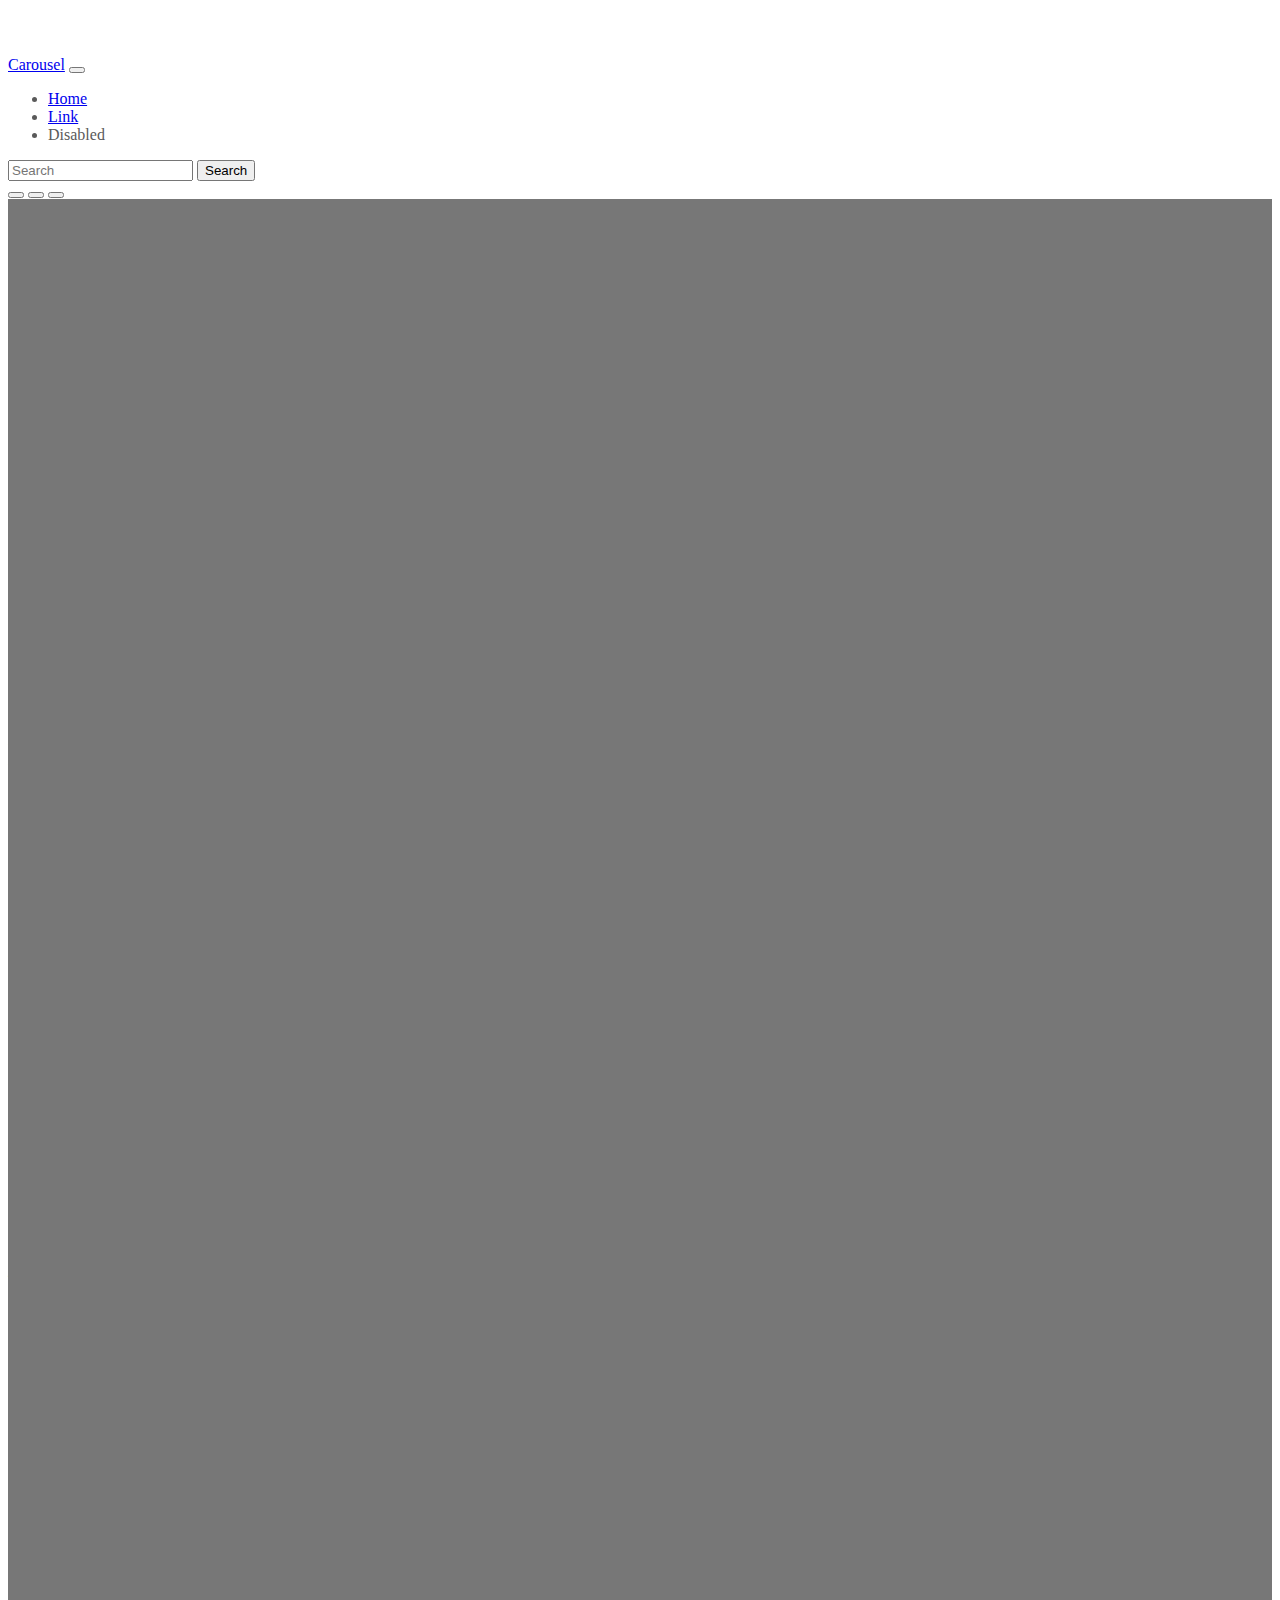
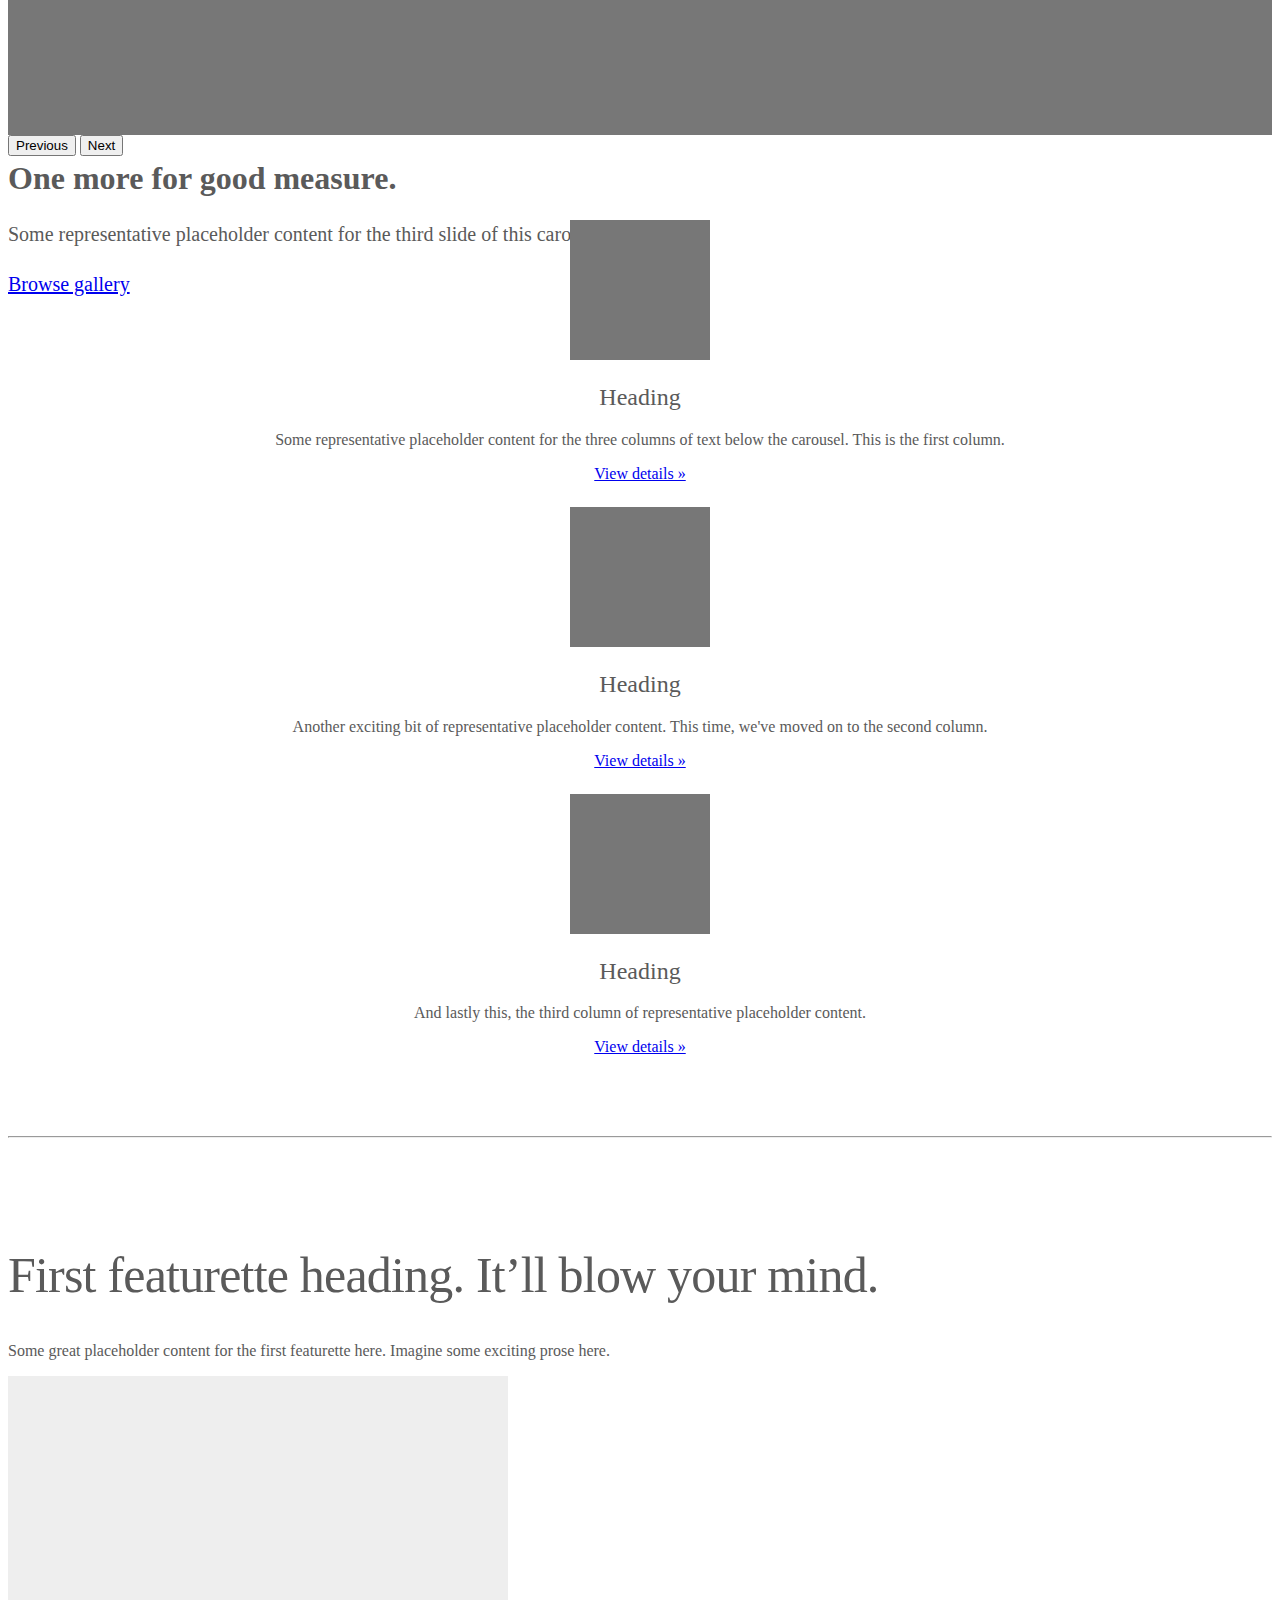
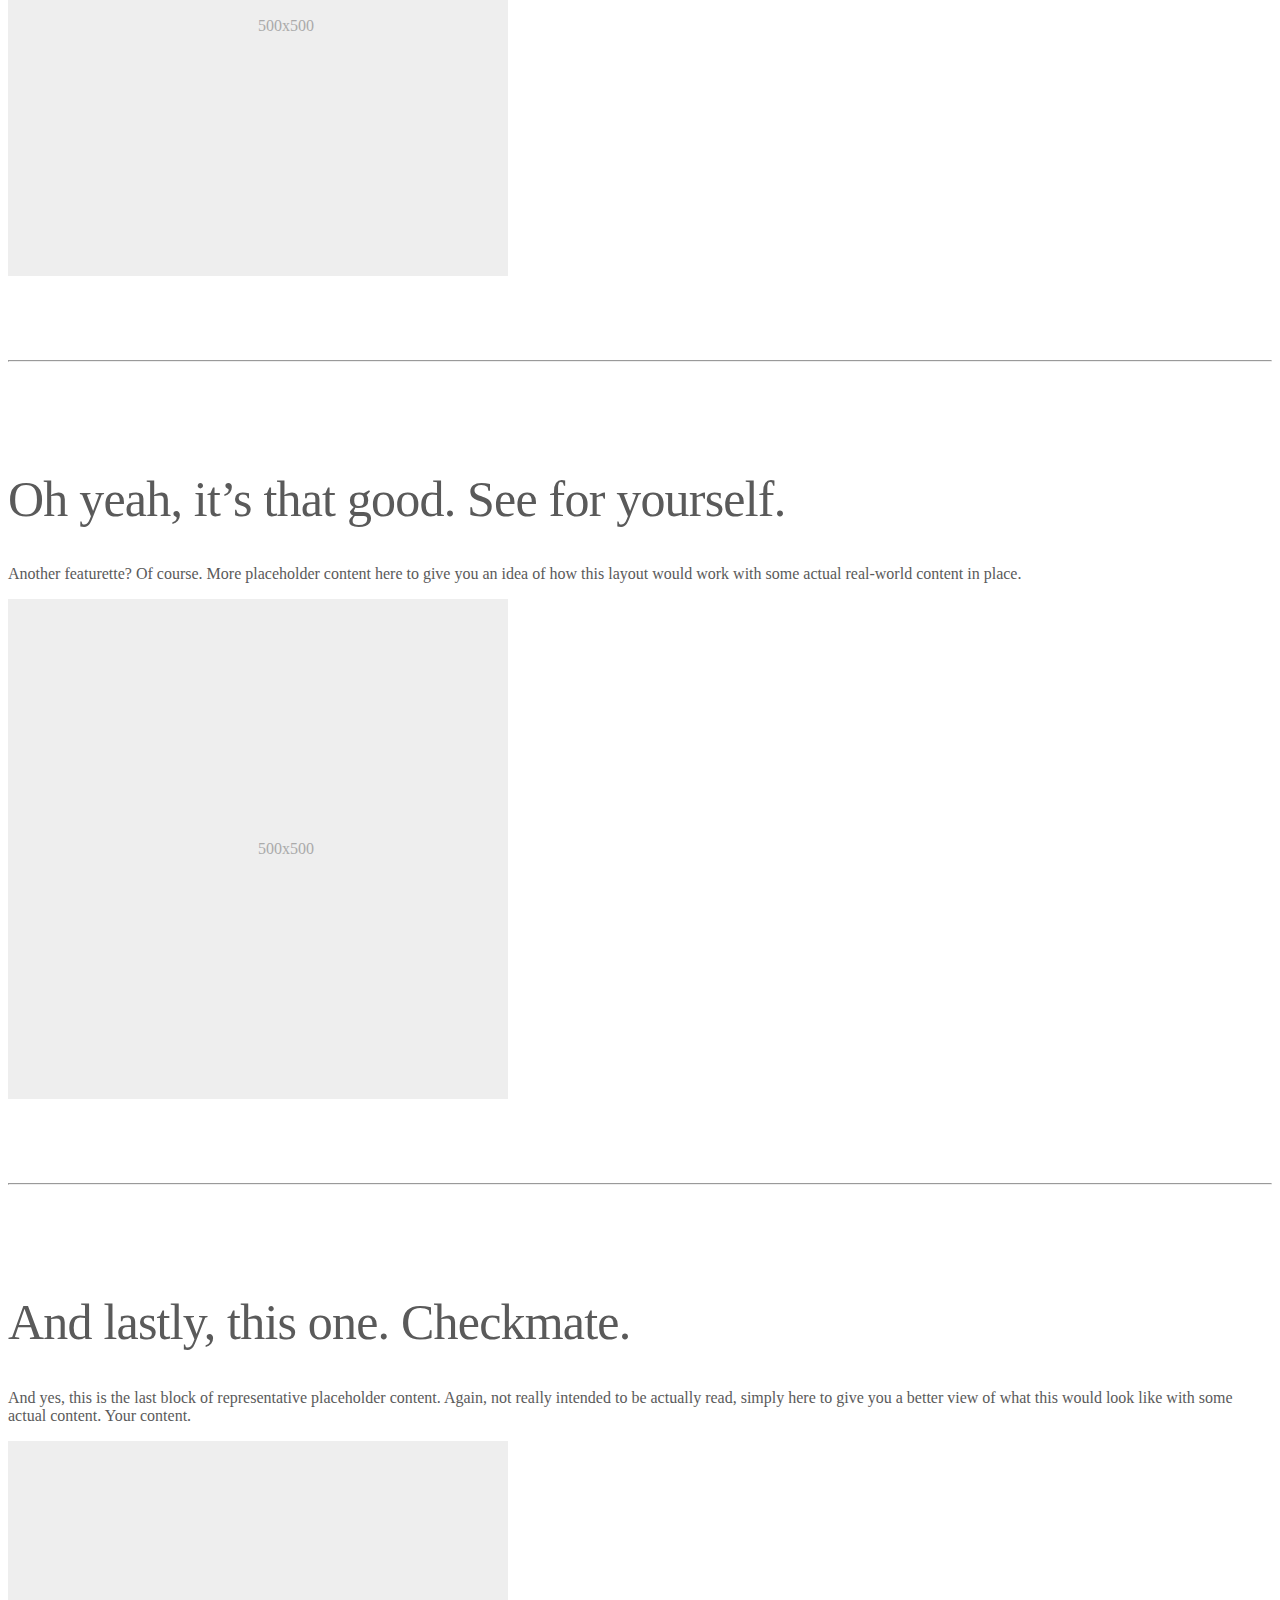
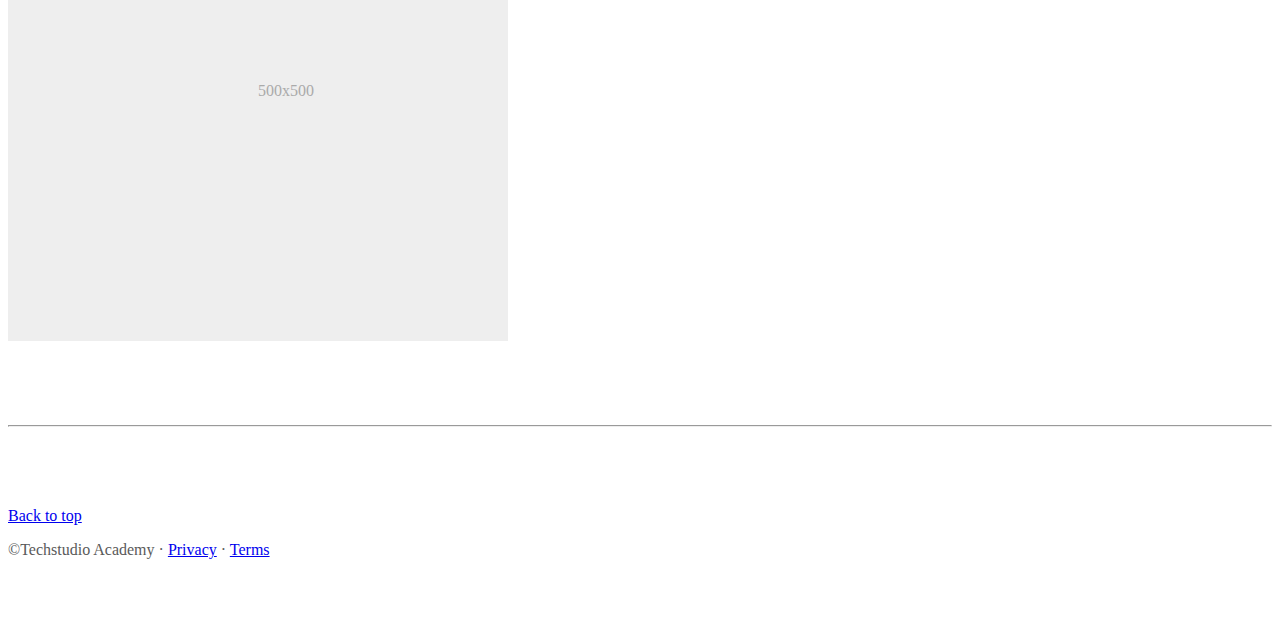
<file: index.html>
<!DOCTYPE html>
<html lang="en">
<head>
    <meta charset="UTF-8">
    <meta http-equiv="X-UA-Compatible" content="IE=edge">
    <meta name="viewport" content="width=device-width, initial-scale=1.0">
    <title>Carousel Project</title>
    <link href="https://cdn.jsdelivr.net/npm/bootstrap@5.1.3/dist/css/bootstrap.min.css" rel="stylesheet"
        integrity="sha384-1BmE4kWBq78iYhFldvKuhfTAU6auU8tT94WrHftjDbrCEXSU1oBoqyl2QvZ6jIW3" crossorigin="anonymous">
        <link rel="stylesheet" href="css/style.css">
</head>
<body>
    <header>
        <nav class="navbar navbar-expand-md navbar-dark fixed-top bg-dark">
            <div class="container-fluid">
                <a class="navbar-brand" href="#">Carousel</a>
                <button class="navbar-toggler" type="button" data-bs-toggle="collapse" data-bs-target="#navbarCollapse"
                    aria-controls="navbarCollapse" aria-expanded="false" aria-label="Toggle navigation">
                    <span class="navbar-toggler-icon"></span>
                </button>
                <div class="collapse navbar-collapse" id="navbarCollapse">
                    <ul class="navbar-nav me-auto mb-2 mb-md-0">
                        <li class="nav-item">
                            <a class="nav-link active" aria-current="page" href="#">Home</a>
                        </li>
                        <li class="nav-item">
                            <a class="nav-link" href="#">Link</a>
                        </li>
                        <li class="nav-item">
                            <a class="nav-link disabled">Disabled</a>
                        </li>
                    </ul>
                    <form class="d-flex">
                        <input class="form-control me-2" type="search" placeholder="Search" aria-label="Search">
                        <button class="btn btn-outline-success" type="submit">Search</button>
                    </form>
                </div>
            </div>
        </nav>
    </header>
    
    <main>
    
        <div id="myCarousel" class="carousel slide" data-bs-ride="carousel">
            <div class="carousel-indicators">
                <button type="button" data-bs-target="#myCarousel" data-bs-slide-to="0" class="active" aria-current="true"
                    aria-label="Slide 1"></button>
                <button type="button" data-bs-target="#myCarousel" data-bs-slide-to="1" aria-label="Slide 2"></button>
                <button type="button" data-bs-target="#myCarousel" data-bs-slide-to="2" aria-label="Slide 3"></button>
            </div>
            <div class="carousel-inner">
                <div class="carousel-item active">
                    <svg class="bd-placeholder-img" width="100%" height="100%" xmlns="http://www.w3.org/2000/svg"
                        aria-hidden="true" preserveAspectRatio="xMidYMid slice" focusable="false">
                        <rect width="100%" height="100%" fill="#777" />
                    </svg>
    
                    <div class="container">
                        <div class="carousel-caption text-start">
                            <h1>Example headline.</h1>
                            <p>Some representative placeholder content for the first slide of the carousel.</p>
                            <p><a class="btn btn-lg btn-primary" href="#">Sign up today</a></p>
                        </div>
                    </div>
                </div>
                <div class="carousel-item">
                    <svg class="bd-placeholder-img" width="100%" height="100%" xmlns="http://www.w3.org/2000/svg"
                        aria-hidden="true" preserveAspectRatio="xMidYMid slice" focusable="false">
                        <rect width="100%" height="100%" fill="#777" />
                    </svg>
    
                    <div class="container">
                        <div class="carousel-caption">
                            <h1>Another example headline.</h1>
                            <p>Some representative placeholder content for the second slide of the carousel.</p>
                            <p><a class="btn btn-lg btn-primary" href="#">Learn more</a></p>
                        </div>
                    </div>
                </div>
                <div class="carousel-item">
                    <svg class="bd-placeholder-img" width="100%" height="100%" xmlns="http://www.w3.org/2000/svg"
                        aria-hidden="true" preserveAspectRatio="xMidYMid slice" focusable="false">
                        <rect width="100%" height="100%" fill="#777" />
                    </svg>
    
                    <div class="container">
                        <div class="carousel-caption text-end">
                            <h1>One more for good measure.</h1>
                            <p>Some representative placeholder content for the third slide of this carousel.</p>
                            <p><a class="btn btn-lg btn-primary" href="#">Browse gallery</a></p>
                        </div>
                    </div>
                </div>
            </div>
            <button class="carousel-control-prev" type="button" data-bs-target="#myCarousel" data-bs-slide="prev">
                <span class="carousel-control-prev-icon" aria-hidden="true"></span>
                <span class="visually-hidden">Previous</span>
            </button>
            <button class="carousel-control-next" type="button" data-bs-target="#myCarousel" data-bs-slide="next">
                <span class="carousel-control-next-icon" aria-hidden="true"></span>
                <span class="visually-hidden">Next</span>
            </button>
        </div>
    
    
        <!-- Marketing messaging and featurettes
      ================================================== -->
        <!-- Wrap the rest of the page in another container to center all the content. -->
    
        <div class="container marketing">
    
            <!-- Three columns of text below the carousel -->
            <div class="row">
                <div class="col-lg-4">
                    <svg class="bd-placeholder-img rounded-circle" width="140" height="140"
                        xmlns="http://www.w3.org/2000/svg" role="img" aria-label="Placeholder: 140x140"
                        preserveAspectRatio="xMidYMid slice" focusable="false">
                        <title>Placeholder</title>
                        <rect width="100%" height="100%" fill="#777" /><text x="50%" y="50%" fill="#777"
                            dy=".3em">140x140</text>
                    </svg>
    
                    <h2>Heading</h2>
                    <p>Some representative placeholder content for the three columns of text below the carousel. This is the
                        first column.</p>
                    <p><a class="btn btn-secondary" href="#">View details &raquo;</a></p>
                </div><!-- /.col-lg-4 -->
                <div class="col-lg-4">
                    <svg class="bd-placeholder-img rounded-circle" width="140" height="140"
                        xmlns="http://www.w3.org/2000/svg" role="img" aria-label="Placeholder: 140x140"
                        preserveAspectRatio="xMidYMid slice" focusable="false">
                        <title>Placeholder</title>
                        <rect width="100%" height="100%" fill="#777" /><text x="50%" y="50%" fill="#777"
                            dy=".3em">140x140</text>
                    </svg>
    
                    <h2>Heading</h2>
                    <p>Another exciting bit of representative placeholder content. This time, we've moved on to the second
                        column.</p>
                    <p><a class="btn btn-secondary" href="#">View details &raquo;</a></p>
                </div><!-- /.col-lg-4 -->
                <div class="col-lg-4">
                    <svg class="bd-placeholder-img rounded-circle" width="140" height="140"
                        xmlns="http://www.w3.org/2000/svg" role="img" aria-label="Placeholder: 140x140"
                        preserveAspectRatio="xMidYMid slice" focusable="false">
                        <title>Placeholder</title>
                        <rect width="100%" height="100%" fill="#777" /><text x="50%" y="50%" fill="#777"
                            dy=".3em">140x140</text>
                    </svg>
    
                    <h2>Heading</h2>
                    <p>And lastly this, the third column of representative placeholder content.</p>
                    <p><a class="btn btn-secondary" href="#">View details &raquo;</a></p>
                </div><!-- /.col-lg-4 -->
            </div><!-- /.row -->
    
    
            <!-- START THE FEATURETTES -->
    
            <hr class="featurette-divider">
    
            <div class="row featurette">
                <div class="col-md-7">
                    <h2 class="featurette-heading">First featurette heading. <span class="text-muted">It’ll blow your
                            mind.</span></h2>
                    <p class="lead">Some great placeholder content for the first featurette here. Imagine some exciting
                        prose here.</p>
                </div>
                <div class="col-md-5">
                    <svg class="bd-placeholder-img bd-placeholder-img-lg featurette-image img-fluid mx-auto" width="500"
                        height="500" xmlns="http://www.w3.org/2000/svg" role="img" aria-label="Placeholder: 500x500"
                        preserveAspectRatio="xMidYMid slice" focusable="false">
                        <title>Placeholder</title>
                        <rect width="100%" height="100%" fill="#eee" /><text x="50%" y="50%" fill="#aaa"
                            dy=".3em">500x500</text>
                    </svg>
    
                </div>
            </div>
    
            <hr class="featurette-divider">
    
            <div class="row featurette">
                <div class="col-md-7 order-md-2">
                    <h2 class="featurette-heading">Oh yeah, it’s that good. <span class="text-muted">See for
                            yourself.</span></h2>
                    <p class="lead">Another featurette? Of course. More placeholder content here to give you an idea of how
                        this layout would work with some actual real-world content in place.</p>
                </div>
                <div class="col-md-5 order-md-1">
                    <svg class="bd-placeholder-img bd-placeholder-img-lg featurette-image img-fluid mx-auto" width="500"
                        height="500" xmlns="http://www.w3.org/2000/svg" role="img" aria-label="Placeholder: 500x500"
                        preserveAspectRatio="xMidYMid slice" focusable="false">
                        <title>Placeholder</title>
                        <rect width="100%" height="100%" fill="#eee" /><text x="50%" y="50%" fill="#aaa"
                            dy=".3em">500x500</text>
                    </svg>
    
                </div>
            </div>
    
            <hr class="featurette-divider">
    
            <div class="row featurette">
                <div class="col-md-7">
                    <h2 class="featurette-heading">And lastly, this one. <span class="text-muted">Checkmate.</span></h2>
                    <p class="lead">And yes, this is the last block of representative placeholder content. Again, not really
                        intended to be actually read, simply here to give you a better view of what this would look like
                        with some actual content. Your content.</p>
                </div>
                <div class="col-md-5">
                    <svg class="bd-placeholder-img bd-placeholder-img-lg featurette-image img-fluid mx-auto" width="500"
                        height="500" xmlns="http://www.w3.org/2000/svg" role="img" aria-label="Placeholder: 500x500"
                        preserveAspectRatio="xMidYMid slice" focusable="false">
                        <title>Placeholder</title>
                        <rect width="100%" height="100%" fill="#eee" /><text x="50%" y="50%" fill="#aaa"
                            dy=".3em">500x500</text>
                    </svg>
    
                </div>
            </div>
    
            <hr class="featurette-divider">
    
            <!-- /END THE FEATURETTES -->
    
        </div><!-- /.container -->
    
    
        <!-- FOOTER -->
        <footer class="container">
            <p class="float-end"><a href="#">Back to top</a></p>
            <p>&copy;Techstudio Academy &middot; <a href="#">Privacy</a> &middot; <a href="#">Terms</a></p>
        </footer>
    </main>

    <script src="https://cdn.jsdelivr.net/npm/bootstrap@5.1.3/dist/js/bootstrap.bundle.min.js"
        integrity="sha384-ka7Sk0Gln4gmtz2MlQnikT1wXgYsOg+OMhuP+IlRH9sENBO0LRn5q+8nbTov4+1p"
        crossorigin="anonymous"></script>
</body>
</html>
</file>
<file: css/style.css>
/* GLOBAL STYLES
-------------------------------------------------- */
/* Padding below the footer and lighter body text */

body {
  padding-top: 3rem;
  padding-bottom: 3rem;
  color: #5a5a5a;
}


/* CUSTOMIZE THE CAROUSEL
-------------------------------------------------- */

/* Carousel base class */
.carousel {
  margin-bottom: 4rem;
}
/* Since positioning the image, we need to help out the caption */
.carousel-caption {
  bottom: 3rem;
  z-index: 10;
}

/* Declare heights because of positioning of img element */
.carousel-item {
  height: 32rem;
}
.carousel-item > img {
  position: absolute;
  top: 0;
  left: 0;
  min-width: 100%;
  height: 32rem;
}


/* MARKETING CONTENT
-------------------------------------------------- */

/* Center align the text within the three columns below the carousel */
.marketing .col-lg-4 {
  margin-bottom: 1.5rem;
  text-align: center;
}
.marketing h2 {
  font-weight: 400;
}
/* rtl:begin:ignore */
.marketing .col-lg-4 p {
  margin-right: .75rem;
  margin-left: .75rem;
}
/* rtl:end:ignore */


/* Featurettes
------------------------- */

.featurette-divider {
  margin: 5rem 0; /* Space out the Bootstrap <hr> more */
}

/* Thin out the marketing headings */
.featurette-heading {
  font-weight: 300;
  line-height: 1;
  /* rtl:remove */
  letter-spacing: -.05rem;
}


/* RESPONSIVE CSS
-------------------------------------------------- */

@media (min-width: 40em) {
  /* Bump up size of carousel content */
  .carousel-caption p {
    margin-bottom: 1.25rem;
    font-size: 1.25rem;
    line-height: 1.5;
  }

  .featurette-heading {
    font-size: 50px;
  }
}

@media (min-width: 62em) {
  .featurette-heading {
    margin-top: 7rem;
  }
}
</file>
